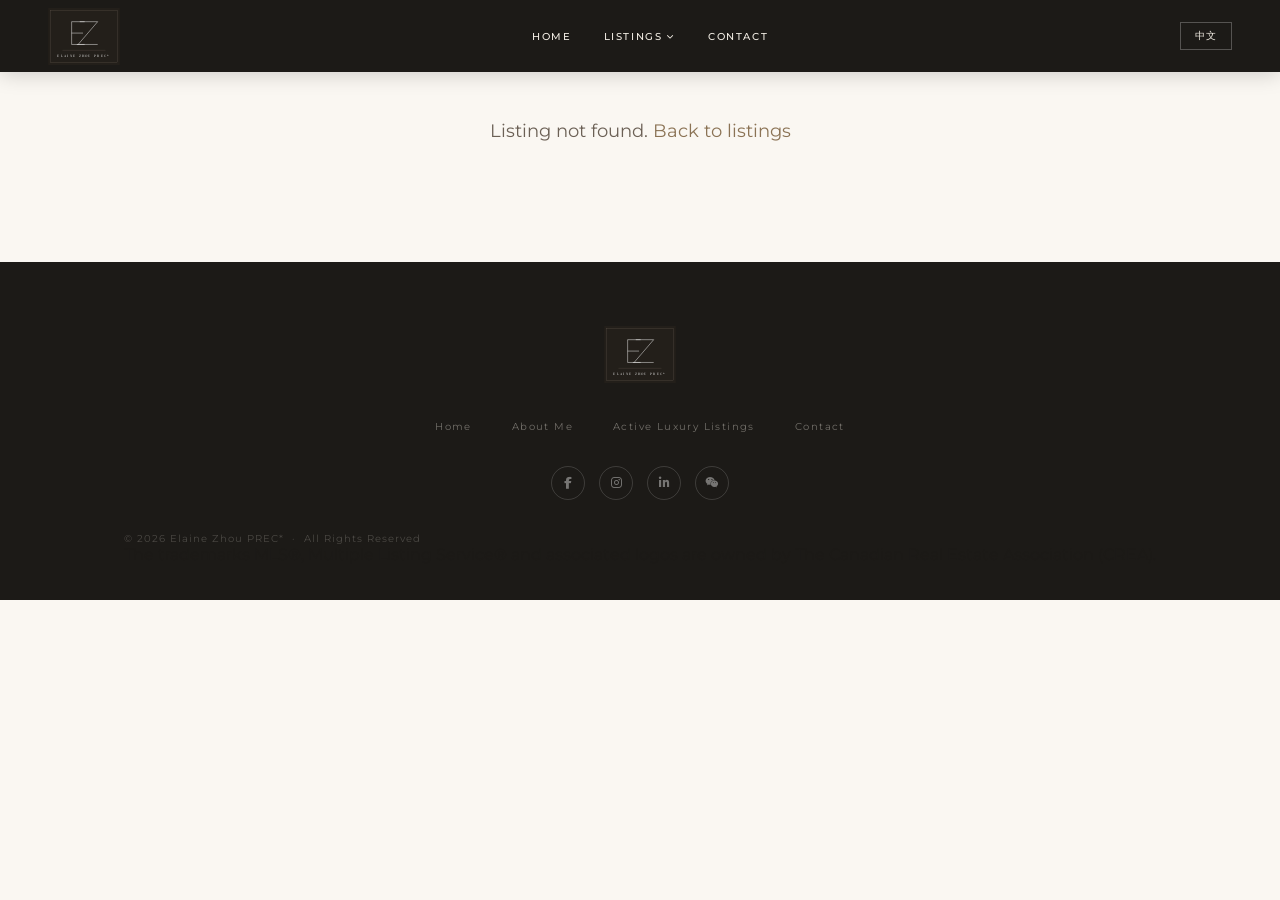
<file: listing-detail.html>
<!DOCTYPE html>
<html lang="en">
<head>
  <meta charset="UTF-8" />
  <meta name="viewport" content="width=device-width, initial-scale=1.0" />
  <title>Listing · Elaine Zhou PREC*</title>
  <link rel="stylesheet" href="style.css" />
  <link rel="stylesheet" href="listings.css" />
  <link rel="stylesheet" href="listing-detail.css" />
  <link rel="preconnect" href="https://fonts.googleapis.com" />
  <link rel="preconnect" href="https://fonts.gstatic.com" crossorigin />
  <link href="https://fonts.googleapis.com/css2?family=Montserrat:wght@300;400;500;600&family=Playfair+Display:ital,wght@0,400;0,700;1,300;1,400;1,700&display=swap" rel="stylesheet" />
  <link rel="stylesheet" href="https://cdnjs.cloudflare.com/ajax/libs/font-awesome/6.5.0/css/all.min.css" />
</head>
<body class="listings-page detail-page">

  <!-- NAVBAR -->
  <nav class="navbar solid" id="navbar">
    <div class="nav-inner">
      <a href="index.html" class="nav-logo">
        <svg class="logo-svg ez-badge" viewBox="0 0 220 175" fill="none" xmlns="http://www.w3.org/2000/svg">
          <rect width="220" height="175" fill="#231f1a"/>
          <rect x="8" y="8" width="204" height="159" stroke="#6b5f54" stroke-width="0.8" fill="none"/>
          <line x1="72" y1="42" x2="72"  y2="112" stroke="white" stroke-width="1.4"/>
          <line x1="72" y1="42" x2="112" y2="42"  stroke="white" stroke-width="1.4"/>
          <line x1="72" y1="77" x2="107" y2="77"  stroke="white" stroke-width="1.4"/>
          <line x1="72" y1="112" x2="112" y2="112" stroke="white" stroke-width="1.4"/>
          <line x1="97"  y1="42" x2="152" y2="42"  stroke="white" stroke-width="1.4"/>
          <line x1="152" y1="42" x2="92"  y2="112" stroke="white" stroke-width="1.4"/>
          <line x1="88"  y1="112" x2="152" y2="112" stroke="white" stroke-width="1.4"/>
          <line x1="44" y1="130" x2="176" y2="130" stroke="#6b5f54" stroke-width="0.8"/>
          <text x="110" y="150" text-anchor="middle" font-family="'Playfair Display', Georgia, serif" font-size="10" letter-spacing="4" fill="white">ELAINE ZHOU PREC*</text>
        </svg>
      </a>
      <ul class="nav-menu" id="navMenu">
        <li><a href="index.html">HOME</a></li>
        <li class="has-drop">
          <a href="listings.html">LISTINGS <i class="fa-solid fa-chevron-down"></i></a>
          <ul class="drop">
            <li><a href="listings.html">Active Luxury Listings</a></li>
            <li><a href="index.html#sold">Sold Luxury Listings</a></li>
          </ul>
        </li>
        <li><a href="index.html#contact">CONTACT</a></li>
      </ul>
      <div class="nav-actions">
        <button class="lang-toggle" id="langToggle">中文</button>
        <button class="burger" id="burger" aria-label="Open menu">
          <span></span><span></span><span></span>
        </button>
      </div>
    </div>
  </nav>

  <!-- CONTENT (populated by JS) -->
  <div id="detailContent"></div>

  <!-- FOOTER -->
  <footer class="footer">
    <div class="footer-inner">
      <a href="index.html" class="nav-logo footer-logo-link">
        <svg class="logo-svg ez-badge" viewBox="0 0 220 175" fill="none" xmlns="http://www.w3.org/2000/svg">
          <rect width="220" height="175" fill="#231f1a"/>
          <rect x="8" y="8" width="204" height="159" stroke="#6b5f54" stroke-width="0.8" fill="none"/>
          <line x1="72" y1="42" x2="72"  y2="112" stroke="white" stroke-width="1.4"/>
          <line x1="72" y1="42" x2="112" y2="42"  stroke="white" stroke-width="1.4"/>
          <line x1="72" y1="77" x2="107" y2="77"  stroke="white" stroke-width="1.4"/>
          <line x1="72" y1="112" x2="112" y2="112" stroke="white" stroke-width="1.4"/>
          <line x1="97"  y1="42" x2="152" y2="42"  stroke="white" stroke-width="1.4"/>
          <line x1="152" y1="42" x2="92"  y2="112" stroke="white" stroke-width="1.4"/>
          <line x1="88"  y1="112" x2="152" y2="112" stroke="white" stroke-width="1.4"/>
          <line x1="44" y1="130" x2="176" y2="130" stroke="#6b5f54" stroke-width="0.8"/>
          <text x="110" y="150" text-anchor="middle" font-family="'Playfair Display', Georgia, serif" font-size="10" letter-spacing="4" fill="white">ELAINE ZHOU PREC*</text>
        </svg>
      </a>
      <ul class="footer-nav">
        <li><a href="index.html">Home</a></li>
        <li><a href="index.html#about">About Me</a></li>
        <li><a href="listings.html">Active Luxury Listings</a></li>
        <li><a href="index.html#contact">Contact</a></li>
      </ul>
      <div class="footer-social">
        <a href="#" aria-label="Facebook"><i class="fab fa-facebook-f"></i></a>
        <a href="#" aria-label="Instagram"><i class="fab fa-instagram"></i></a>
        <a href="#" aria-label="LinkedIn"><i class="fab fa-linkedin-in"></i></a>
        <a href="#" aria-label="WeChat"><i class="fab fa-weixin"></i></a>
      </div>
      <div class="footer-bottom">
        <p class="footer-copy">&copy; 2026 Elaine Zhou PREC* &nbsp;·&nbsp; All Rights Reserved</p>
        <p class="footer-disclaimer">The trademarks MLS®, Multiple Listing Service® and associated logos are owned by The Canadian Real Estate Association (CREA).</p>
      </div>
    </div>
  </footer>

  <script src="listings-data.js"></script>
  <script src="script.js"></script>
  <script>
  const params = new URLSearchParams(window.location.search);
  const id = parseInt(params.get('id'));
  const listing = LISTINGS.find(l => l.id === id);

  if (!listing) {
    document.getElementById('detailContent').innerHTML = `
      <div style="padding:120px 80px;text-align:center;">
        <p style="font-size:18px;color:var(--mid);">Listing not found. <a href="listings.html" style="color:var(--brown);">Back to listings</a></p>
      </div>`;
  } else {
    document.title = `${listing.address} · Elaine Zhou PREC*`;

    const placeholderColors = ['#2c2825','#3a3330','#1c1a17','#2a2420','#35302b','#1e1b18','#312c28','#262220','#3d3832','#232018'];

    const heroImg = listing.img
      ? `<img src="${listing.img}" alt="${listing.address}" class="detail-hero-img" />`
      : `<div class="detail-hero-img detail-hero-placeholder" style="background:${placeholderColors[listing.id % placeholderColors.length]};"><span>${listing.address}</span></div>`;

    // Thumbnails — reuse same image for all thumbs if available, else color blocks
    const thumbs = Array.from({length: 6}, (_, i) => {
      if (listing.img) return `<div class="thumb ${i===0?'active':''}" onclick="selectThumb(this, '${listing.img}')"><img src="${listing.img}" alt="Photo ${i+1}" /></div>`;
      const col = placeholderColors[(listing.id + i) % placeholderColors.length];
      return `<div class="thumb ${i===0?'active':''}" onclick="selectThumb(this)"><div style="width:100%;height:100%;background:${col};"></div></div>`;
    }).join('');

    document.getElementById('detailContent').innerHTML = `
      <!-- Back breadcrumb -->
      <div class="detail-breadcrumb">
        <a href="listings.html"><i class="fa-solid fa-chevron-left"></i> Back to Listings</a>
      </div>

      <!-- Hero image -->
      <div class="detail-hero" id="detailHero">
        ${heroImg}
        ${listing.tags.length ? `<div class="detail-tags">${listing.tags.map(t=>`<span class="lcard-tag">${t}</span>`).join('')}</div>` : ''}
      </div>

      <!-- Thumbnail strip -->
      <div class="detail-thumbs-wrap">
        <button class="thumb-arrow left" onclick="scrollThumbs(-1)"><i class="fa-solid fa-chevron-left"></i></button>
        <div class="detail-thumbs" id="thumbStrip">${thumbs}</div>
        <button class="thumb-arrow right" onclick="scrollThumbs(1)"><i class="fa-solid fa-chevron-right"></i></button>
      </div>

      <!-- Address + Price -->
      <div class="detail-identity">
        <p class="detail-address">${listing.address}</p>
        <p class="detail-area">${listing.area}</p>
        <p class="detail-price">${listing.price}</p>
      </div>

      <!-- Quick stats bar -->
      <div class="detail-stats-bar">
        <div class="detail-stat">
          <i class="fa-solid fa-bed"></i>
          <span>Bedrooms: <strong>${listing.beds}</strong></span>
        </div>
        <div class="detail-stat">
          <i class="fa-solid fa-shower"></i>
          <span>Bathrooms: <strong>${listing.baths}</strong></span>
        </div>
        <div class="detail-stat">
          <i class="fa-solid fa-ruler-combined"></i>
          <span>Living Area: <strong>${listing.sqft.toLocaleString()} sqft</strong></span>
        </div>
        <div class="detail-stat">
          <i class="fa-solid fa-dollar-sign"></i>
          <span>Price Per Sqft: <strong>${listing.pricePerSqft}</strong></span>
        </div>
      </div>

      <!-- Description + Specs -->
      <div class="detail-body">
        <div class="detail-description">
          <h2 class="detail-section-title">${listing.tags[0] || 'Property'} Overview</h2>
          <p>${listing.description}</p>
          <div class="detail-contact-cta">
            <p>Interested in this property?</p>
            <a href="index.html#contact" class="detail-cta-btn">CONTACT ELAINE</a>
            <a href="tel:7788343331" class="detail-cta-phone">778.834.3331</a>
          </div>
        </div>

        <div class="detail-specs">
          <h2 class="detail-section-title">Property Details</h2>
          <table class="specs-table">
            <tr><td class="spec-label">MLS®</td><td>${listing.mls}</td></tr>
            <tr><td class="spec-label">Type</td><td>${listing.type}</td></tr>
            <tr><td class="spec-label">Bedrooms</td><td>${listing.beds}</td></tr>
            <tr><td class="spec-label">Bathrooms</td><td>${listing.baths}</td></tr>
            <tr><td class="spec-label">Square Feet</td><td>${listing.sqft.toLocaleString()} sqft</td></tr>
            <tr><td class="spec-label">Lot Size</td><td>${listing.lotSize}</td></tr>
            <tr><td class="spec-label">Frontage</td><td>${listing.frontage}</td></tr>
            <tr><td class="spec-label">Full Baths</td><td>${listing.fullBaths}</td></tr>
            <tr><td class="spec-label">Half Baths</td><td>${listing.halfBaths}</td></tr>
            <tr><td class="spec-label">Taxes</td><td>${listing.taxes}</td></tr>
            <tr><td class="spec-label">Parking</td><td>${listing.parking}</td></tr>
            <tr><td class="spec-label">View</td><td>${listing.view}</td></tr>
            <tr><td class="spec-label">Basement</td><td>${listing.basement}</td></tr>
            <tr><td class="spec-label">Storeys</td><td>${listing.storeys}</td></tr>
            <tr><td class="spec-label">Year Built</td><td>${listing.yearBuilt}</td></tr>
            <tr><td class="spec-label">Style</td><td>${listing.style}</td></tr>
          </table>
        </div>
      </div>
    `;
  }

  function selectThumb(el, src) {
    document.querySelectorAll('.thumb').forEach(t => t.classList.remove('active'));
    el.classList.add('active');
    if (src) {
      const hero = document.getElementById('detailHero');
      const img = hero.querySelector('img');
      if (img) img.src = src;
    }
  }

  function scrollThumbs(dir) {
    const strip = document.getElementById('thumbStrip');
    if (strip) strip.scrollBy({ left: dir * 200, behavior: 'smooth' });
  }
  </script>
</body>
</html>
</file>
<file: style.css>
/* ── RESET ── */
*, *::before, *::after { box-sizing: border-box; margin: 0; padding: 0; }
html { scroll-behavior: smooth; }

/* ════════════════════════════════════
   ANIMATIONS
════════════════════════════════════ */

/* On-load: hero content fades up */
@keyframes fadeUp {
  from { opacity: 0; transform: translateY(28px); }
  to   { opacity: 1; transform: translateY(0); }
}
@keyframes fadeIn {
  from { opacity: 0; }
  to   { opacity: 1; }
}

.hero-medallion {
  animation: fadeUp .9s ease forwards;
  animation-delay: .4s;
  opacity: 0;
}

/* On-scroll: all other sections */
.fade-in {
  opacity: 0;
  transform: translateY(30px);
  transition: opacity .8s ease, transform .8s ease;
}
.fade-in.visible {
  opacity: 1;
  transform: translateY(0);
}
/* Staggered children inside a fade-in parent */
.fade-in-children > * {
  opacity: 0;
  transform: translateY(24px);
  transition: opacity .7s ease, transform .7s ease;
}
.fade-in-children.visible > *:nth-child(1) { opacity:1; transform:none; transition-delay: .05s; }
.fade-in-children.visible > *:nth-child(2) { opacity:1; transform:none; transition-delay: .15s; }
.fade-in-children.visible > *:nth-child(3) { opacity:1; transform:none; transition-delay: .25s; }
.fade-in-children.visible > *:nth-child(4) { opacity:1; transform:none; transition-delay: .35s; }
.fade-in-children.visible > *:nth-child(5) { opacity:1; transform:none; transition-delay: .45s; }
.fade-in-children.visible > *:nth-child(6) { opacity:1; transform:none; transition-delay: .55s; }
.fade-in-children.visible > *:nth-child(7) { opacity:1; transform:none; transition-delay: .65s; }
.fade-in-children.visible > *:nth-child(8) { opacity:1; transform:none; transition-delay: .75s; }
body { font-family: 'Montserrat', Arial, sans-serif; color: var(--dark); background: var(--cream); overflow-x: hidden; }
img  { display: block; width: 100%; height: 100%; object-fit: cover; }
a    { text-decoration: none; color: inherit; }
ul   { list-style: none; }

/* ── VARIABLES ── */
:root {
  --cream:      #f2ede4;
  --warm-white: #faf7f2;
  --sand:       #e4ddd2;
  --taupe:      #c4b5a0;
  --brown:      #8b7355;
  --brown2:     #a08b6a;
  --dark:       #1c1a17;
  --charcoal:   #2c2825;
  --mid:        #6b6055;
  --light-text: #9a9088;
  --serif:      'Playfair Display', Georgia, serif;
  --sans:       'Montserrat', Arial, sans-serif;
}

/* ════════════════════════════════════
   NAVBAR
════════════════════════════════════ */
.navbar {
  position: fixed;
  inset: 0 0 auto 0;
  z-index: 9000;
  background: transparent;
  transition: background .5s, box-shadow .5s;
}
.navbar.solid {
  background: rgba(242,237,228,.97);
  box-shadow: 0 1px 0 var(--sand);
}

.nav-inner {
  display: flex;
  align-items: center;
  max-width: 1440px;
  margin: 0 auto;
  padding: 0 48px;
  height: 72px;
  gap: 24px;
}

/* Logo */
.nav-logo {
  display: flex;
  align-items: center;
  gap: 12px;
  flex-shrink: 0;
}
.logo-svg { width: 42px; height: 42px; }
.ez-badge { width: 72px; height: 57px; flex-shrink: 0; }

/* Nav links */
.nav-menu {
  display: flex;
  align-items: center;
  flex: 1;
  justify-content: center;
}
.nav-menu > li { position: relative; }
.nav-menu > li > a {
  display: flex;
  align-items: center;
  gap: 5px;
  padding: 0 16px;
  height: 72px;
  font-size: 10px;
  font-weight: 500;
  letter-spacing: .16em;
  color: rgba(255,255,255,.9);
  white-space: nowrap;
  transition: color .3s;
}
.navbar.solid .nav-menu > li > a { color: var(--charcoal); }
.nav-menu > li > a .fa-chevron-down { font-size: 7px; }
.nav-menu > li > a:hover { color: var(--brown2) !important; }

/* Dropdown */
.drop {
  display: none;
  position: absolute;
  top: 100%; left: 50%;
  transform: translateX(-50%);
  min-width: 180px;
  background: var(--warm-white);
  border-top: 1px solid var(--taupe);
  box-shadow: 0 12px 36px rgba(28,26,23,.1);
}
.has-drop:hover .drop { display: block; }
.drop li a {
  display: block;
  padding: 11px 20px;
  font-size: 10px;
  letter-spacing: .1em;
  color: var(--mid);
  transition: background .2s, color .2s;
}
.drop li a:hover { background: var(--sand); color: var(--dark); }

/* Right */
.nav-actions { display: flex; align-items: center; gap: 12px; flex-shrink: 0; }
.lang-toggle {
  background: transparent;
  border: 1px solid rgba(255,255,255,.5);
  color: rgba(255,255,255,.9);
  font-family: var(--sans);
  font-size: 10px;
  letter-spacing: .08em;
  padding: 6px 14px;
  cursor: pointer;
  transition: all .3s;
}
.navbar.solid .lang-toggle { border-color: var(--taupe); color: var(--charcoal); }
.lang-toggle:hover { border-color: var(--brown); color: var(--brown2); }

.burger {
  display: none;
  flex-direction: column;
  gap: 5px;
  background: none;
  border: none;
  cursor: pointer;
  padding: 4px;
}
.burger span { display: block; width: 22px; height: 1.5px; background: #fff; transition: background .3s; }
.navbar.solid .burger span { background: var(--dark); }

/* ════════════════════════════════════
   HERO
════════════════════════════════════ */
.hero {
  position: relative;
  height: 100vh;
  min-height: 640px;
  overflow: visible; /* allow CTA to overlap */
}
.hero-bg {
  position: absolute;
  inset: 0;
  background: url('brown.jpg') center center / cover no-repeat;
  overflow: hidden;
}
.hero-video {
  position: absolute;
  inset: 0;
  width: 100%; height: 100%;
  object-fit: cover;
}


/* Dark gradient overlay on video */
.hero-overlay {
  position: absolute;
  inset: 0;
  background: linear-gradient(
    to bottom,
    rgba(20,18,15,.55) 0%,
    rgba(20,18,15,.3) 50%,
    rgba(20,18,15,.6) 100%
  );
  z-index: 1;
}

/* Hero content centering */
.hero-content {
  position: absolute;
  inset: 0;
  z-index: 2;
  display: flex;
  align-items: center;
  justify-content: center;
}

/* Medallion wrapper */
.hero-medallion {
  position: relative;
  width: 300px;
  height: 300px;
  display: flex;
  align-items: center;
  justify-content: center;
}
.medallion-ring {
  position: absolute;
  inset: 0;
  width: 100%;
  height: 100%;
}
.medallion-center {
  position: relative;
  z-index: 2;
  display: flex;
  flex-direction: column;
  align-items: center;
  text-align: center;
  gap: 4px;
  margin-top: 8px;
}
.med-over {
  font-family: var(--sans);
  font-size: 10px;
  font-weight: 400;
  letter-spacing: .28em;
  color: rgba(255,255,255,.7);
}
.med-num {
  font-family: var(--serif);
  font-size: 72px;
  font-weight: 400;
  font-style: italic;
  color: rgba(255,255,255,.9);
  line-height: 1;
}
.med-b { font-size: 56px; }
.med-rule {
  width: 36px;
  height: 1px;
  background: rgba(255,255,255,.45);
  margin: 6px auto;
}
.med-label {
  font-family: var(--sans);
  font-size: 9px;
  font-weight: 600;
  letter-spacing: .24em;
  color: rgba(255,255,255,.75);
}

/* Medallion wrapper */
.hero-medallion {
  position: relative;
  width: 300px;
  height: 300px;
  display: flex;
  align-items: center;
  justify-content: center;
}

.medallion-ring {
  position: absolute;
  inset: 0;
  width: 100%;
  height: 100%;
}

/* Centre text stack */
.medallion-center {
  position: relative;
  z-index: 2;
  display: flex;
  flex-direction: column;
  align-items: center;
  text-align: center;
  gap: 4px;
  margin-top: 8px;
}
.med-over {
  font-family: var(--sans);
  font-size: 10px;
  font-weight: 400;
  letter-spacing: .28em;
  color: rgba(255,255,255,.7);
  text-transform: uppercase;
}
.med-num {
  font-family: var(--serif);
  font-size: 72px;
  font-weight: 400;
  font-style: italic;
  color: rgba(255,255,255,0.9);
  line-height: 1;
}
.med-b {
  font-size: 56px;
}
.med-rule {
  width: 36px;
  height: 1px;
  background: rgba(255,255,255,.45);
  margin: 6px auto;
}
.med-label {
  font-family: var(--sans);
  font-size: 9px;
  font-weight: 600;
  letter-spacing: .24em;
  color: rgba(255,255,255,.75);
  text-transform: uppercase;
}

/* ════════════════════════════════════
   CTA PANEL — split glass layout
════════════════════════════════════ */
.cta-panel {
  display: flex;
  height: 90vh;
  min-height: 600px;
  margin-top: 0;
  position: relative;
  z-index: 3;
}

/* Left: sharp crisp photo */
.cta-left {
  flex: 0 0 50%;
  position: relative;
  overflow: hidden;
}
.cta-left-img {
  position: absolute;
  inset: 0;
  background: url('brown.jpg') center center / cover no-repeat;
}

/* Right: blurred + frosted glass */
.cta-right {
  flex: 0 0 50%;
  position: relative;
  overflow: hidden;
  display: flex;
  align-items: center;
  justify-content: center;
}
/* Same image blurred behind the glass */
.cta-right-bg {
  position: absolute;
  inset: -30px;
  background: url('brown.jpg') center center / cover no-repeat;
  filter: blur(28px) brightness(.85) saturate(.7);
  transform: scale(1.08);
}
/* Warm translucent overlay */
.cta-right-overlay {
  position: absolute;
  inset: 0;
  background: rgba(195,175,148,.38);
}

/* Content on top of glass */
.cta-right-content {
  position: relative;
  z-index: 2;
  display: flex;
  flex-direction: column;
  align-items: center;
  text-align: center;
  padding: 48px 52px;
  width: 100%;
}

/* Brand */
.cta-brand {
  display: flex;
  flex-direction: column;
  align-items: center;
  margin-bottom: 28px;
}
.cta-brand-name {
  font-family: var(--sans);
  font-size: 11px;
  font-weight: 700;
  letter-spacing: .3em;
  color: #fff;
}
.cta-brand-sub {
  font-size: 9px;
  font-weight: 300;
  letter-spacing: .3em;
  color: rgba(255,255,255,.7);
  margin-top: 3px;
}

/* Tagline */
.cta-tagline {
  font-family: var(--serif);
  font-size: clamp(20px, 2.5vw, 30px);
  font-weight: 400;
  font-style: italic;
  color: #fff;
  line-height: 1.35;
  margin-bottom: 28px;
}
.cta-tagline strong {
  font-style: normal;
  font-weight: 700;
  display: block;
}

/* Divider */
.cta-divider {
  width: 48px;
  height: 1px;
  background: rgba(255,255,255,.45);
  margin: 20px auto;
}

/* Link list */
.cta-links {
  display: flex;
  flex-direction: column;
  align-items: center;
  gap: 4px;
  width: 100%;
}
.cta-link {
  font-family: var(--sans);
  font-size: 10px;
  font-weight: 500;
  letter-spacing: .18em;
  color: rgba(255,255,255,.75);
  padding: 9px 24px;
  transition: color .2s, background .2s;
  border-radius: 40px;
  width: 100%;
  max-width: 280px;
}
.cta-link:hover { color: #fff; background: rgba(255,255,255,.1); }
.cta-link-active {
  background: rgba(255,255,255,.18);
  color: #fff;
  border: 1px solid rgba(255,255,255,.4);
}
.cta-link-active:hover { background: rgba(255,255,255,.28); }

/* Get Started button */
.cta-start-btn {
  display: inline-block;
  border: 1px solid rgba(255,255,255,.55);
  color: #fff;
  font-family: var(--sans);
  font-size: 10px;
  font-weight: 500;
  letter-spacing: .18em;
  padding: 12px 36px;
  border-radius: 40px;
  margin-top: 8px;
  transition: background .25s, border-color .25s;
}
.cta-start-btn:hover { background: rgba(255,255,255,.15); border-color: #fff; }

/* Hide old panel-btn if it lingers */
.cta-panel-bg, .cta-panel-buttons, .panel-btn { display: none; }

@media (max-width: 768px) {
  .cta-panel { flex-direction: column; height: auto; }
  .cta-left  { flex: 0 0 40vh; }
  .cta-right { flex: 0 0 auto; min-height: 480px; }
}

/* ════════════════════════════════════
   ABOUT ME  (section 01)
════════════════════════════════════ */
.about {
  position: relative;
  padding: 100px 80px 100px;
  background: var(--dark);
  overflow: hidden;
}

/* Background video */
.about-bg-video {
  position: absolute;
  inset: 0;
  width: 100%;
  height: 100%;
  object-fit: cover;
  object-position: center;
  z-index: 0;
}

/* Dim overlay */
.about-bg-overlay {
  position: absolute;
  inset: 0;
  background: rgba(20, 17, 14, 0.68);
  z-index: 1;
}

/* Top-right section marker */
.sec-label-right {
  position: absolute;
  top: 60px; right: 80px;
  display: flex;
  flex-direction: column;
  align-items: flex-end;
  z-index: 2;
}
.sec-line-h {
  width: 100px; height: 1px;
  background: var(--taupe);
}
.sec-num {
  font-size: 10px;
  font-weight: 400;
  letter-spacing: .14em;
  color: var(--taupe);
  margin-top: 5px;
}
.sec-line-v {
  width: 1px; height: 80px;
  background: var(--taupe);
  margin-top: 5px;
}

/* Top-left section marker */
.sec-label-left {
  display: flex;
  align-items: center;
  gap: 14px;
  margin-bottom: 12px;
}
.sec-label-left .sec-num { margin: 0; }
.sec-label-left .sec-line-h { width: 160px; }

/* Ghost / decorative shape */
.ghost-shape {
  position: absolute;
  top: 40px; right: 140px;
  width: 180px; height: 180px;
  background: var(--sand);
  clip-path: polygon(30% 0%, 100% 0%, 100% 100%, 0% 100%);
  opacity: .5;
  z-index: 0;
}

/* About heading */
.about-heading-wrap {
  position: relative;
  z-index: 2;
  margin-bottom: 56px;
}
.about-heading {
  font-family: var(--serif);
  font-size: clamp(36px, 5vw, 64px);
  font-weight: 400;
  letter-spacing: .04em;
  color: var(--cream);
  line-height: 1.05;
  font-style: italic;
}

/* Two-column grid */
.about-grid {
  display: grid;
  grid-template-columns: 260px 1fr;
  gap: 64px;
  align-items: start;
  position: relative;
  z-index: 2;
}

.about-photo-col { position: relative; }
.about-photo {
  width: 100%;
  aspect-ratio: 2/3;
  object-fit: cover;
  object-position: top;
  display: block;
}

.about-team-name {
  font-family: var(--sans);
  font-size: 11px;
  font-weight: 600;
  letter-spacing: .22em;
  color: var(--cream);
  margin-bottom: 24px;
  text-transform: uppercase;
}

.about-banner {
  background: var(--dark);
  color: var(--cream);
  font-family: var(--sans);
  font-size: clamp(11px, 1.3vw, 14px);
  font-weight: 600;
  letter-spacing: .1em;
  padding: 18px 40px 18px 24px;
  margin-bottom: 32px;
  clip-path: polygon(0 0, calc(100% - 36px) 0, 100% 100%, 0 100%);
}

.about-para {
  font-size: 13.5px;
  line-height: 1.9;
  color: rgba(242, 237, 228, 0.75);
  margin-bottom: 18px;
  font-weight: 300;
}

/* ════════════════════════════════════
   FEATURED LISTINGS  (section 02)
════════════════════════════════════ */
.listings {
  padding: 100px 80px;
  background: var(--cream);
}

.listings-heading {
  font-family: var(--serif);
  font-size: clamp(32px, 4vw, 54px);
  font-weight: 400;
  font-style: italic;
  letter-spacing: .03em;
  color: var(--dark);
  line-height: 1.05;
  text-align: center;
  margin-bottom: 52px;
}

.cards-grid {
  display: grid;
  grid-template-columns: repeat(4, 1fr);
  gap: 20px;
}

/* Card */
.card {
  display: block;
  background: var(--warm-white);
  overflow: hidden;
  transition: transform .4s, box-shadow .4s;
}

.card-img-wrap {
  position: relative;
  aspect-ratio: 4/3;
  overflow: hidden;
}
.card-img-wrap img { transition: none; }

/* Badge */
.card-badge {
  position: absolute;
  top: 12px; left: 0;
  background: rgba(28,26,23,.72);
  color: rgba(255,255,255,.92);
  font-size: 9px;
  font-weight: 600;
  letter-spacing: .14em;
  padding: 5px 14px;
  z-index: 2;
  backdrop-filter: blur(4px);
}
.badge-open {
  background: rgba(139,115,85,.88);
  color: #fff;
}
.badge-ocean { background: rgba(28,26,23,.72); }

/* SOLD ribbon */
.sold-ribbon {
  position: absolute;
  top: 20px; left: -34px;
  width: 120px;
  padding: 5px 0;
  background: var(--brown);
  color: #fff;
  font-size: 10px;
  font-weight: 700;
  letter-spacing: .14em;
  text-align: center;
  transform: rotate(-45deg);
  transform-origin: center;
  z-index: 3;
}

.card-hover { display: none; }
.card-hover span {
  color: #fff;
  font-size: 10px;
  font-weight: 500;
  letter-spacing: .2em;
  border: 1px solid rgba(255,255,255,.6);
  padding: 10px 26px;
}

/* Price bar */
.card-price {
  background: var(--brown);
  color: #fff;
  font-family: var(--sans);
  font-size: 15px;
  font-weight: 600;
  letter-spacing: .04em;
  padding: 9px 14px;
}

/* Address */
.card-info { padding: 12px 14px 16px; background: var(--dark); }
.card-address {
  font-size: 11px;
  font-weight: 600;
  letter-spacing: .08em;
  color: rgba(255,255,255,.9);
  margin-bottom: 3px;
}
.card-area  { font-size: 10.5px; color: rgba(255,255,255,.5); margin-bottom: 3px; }
.card-sqft  { font-size: 10.5px; color: rgba(255,255,255,.4); font-style: italic; }

/* ════════════════════════════════════
   REAL ESTATE INSIGHTS
════════════════════════════════════ */
/* ── Insights / Market Data ── */
.insights {
  background: var(--charcoal);
  padding: 90px 80px 80px;
}
.insights-header { text-align: center; margin-bottom: 52px; }
.insights-heading {
  font-family: var(--serif);
  font-size: clamp(26px, 3.5vw, 48px);
  font-weight: 400;
  font-style: italic;
  letter-spacing: .06em;
  color: var(--cream);
  margin-bottom: 10px;
}
.insights-sub {
  font-size: 11px;
  letter-spacing: .16em;
  color: var(--taupe);
  font-weight: 400;
}

.insights-source {
  text-align: center;
  font-size: 10px;
  letter-spacing: .10em;
  color: var(--mid);
  opacity: 0.6;
  margin-top: 36px;
  font-style: italic;
}

/* Stat pills */
.stat-pills {
  display: flex;
  gap: 20px;
  justify-content: center;
  flex-wrap: wrap;
  margin-bottom: 56px;
}
.stat-pill {
  display: flex;
  flex-direction: column;
  align-items: center;
  background: rgba(255,255,255,.04);
  border: 1px solid rgba(196,181,160,.18);
  padding: 24px 36px;
  min-width: 160px;
  gap: 6px;
}
.stat-num {
  font-family: var(--serif);
  font-size: clamp(28px, 3vw, 40px);
  font-weight: 400;
  font-style: italic;
  color: var(--cream);
}
.stat-label {
  font-size: 10px;
  letter-spacing: .14em;
  color: var(--taupe);
  text-align: center;
  text-transform: uppercase;
}

/* Charts grid */
.charts-grid {
  display: grid;
  grid-template-columns: 1fr 1fr;
  gap: 32px;
}
.chart-card {
  background: rgba(255,255,255,.03);
  border: 1px solid rgba(196,181,160,.14);
  padding: 32px;
}
.chart-title {
  font-family: var(--serif);
  font-size: 17px;
  font-weight: 400;
  font-style: italic;
  color: var(--cream);
  margin-bottom: 4px;
}
.chart-sub {
  font-size: 10px;
  letter-spacing: .12em;
  color: var(--taupe);
  margin-bottom: 24px;
  text-transform: uppercase;
}

/* ════════════════════════════════════
   MARKETING
════════════════════════════════════ */
.marketing {
  position: relative;
  height: 100vh;
  min-height: 580px;
  overflow: hidden;
  display: flex;
  align-items: center;
}
.marketing-bg {
  position: absolute;
  inset: 0;
  background: url('https://images.unsplash.com/photo-1600566753376-12c8ab7fb75b?w=1920&q=85')
    center center / cover no-repeat;
}
.marketing-overlay {
  position: absolute;
  inset: 0;
  background: rgba(28,26,23,.42);
}
.marketing-content {
  position: relative;
  z-index: 2;
  max-width: 600px;
  padding: 0 0 0 100px;
}
.marketing-quote {
  font-family: var(--serif);
  font-size: clamp(22px, 3vw, 40px);
  font-weight: 400;
  font-style: italic;
  line-height: 1.5;
  color: #fff;
  margin-bottom: 40px;
}
.mkt-btn {
  display: inline-block;
  border: 1px solid rgba(255,255,255,.55);
  color: rgba(255,255,255,.9);
  font-family: var(--sans);
  font-size: 10px;
  font-weight: 500;
  letter-spacing: .2em;
  padding: 13px 38px;
  transition: background .25s, border-color .25s, color .25s;
}
.mkt-btn:hover { background: rgba(255,255,255,.12); border-color: #fff; color: #fff; }

/* ════════════════════════════════════
   CONTACT
════════════════════════════════════ */
.contact {
  position: relative;
  overflow: hidden;
  padding: 110px 0;
}
.contact-bg {
  position: absolute;
  inset: 0;
  background: url('beach.avif') center center / cover no-repeat;
}
.contact-overlay {
  position: absolute;
  inset: 0;
  background: rgba(28,26,23,.45);
}
.contact-inner {
  position: relative;
  z-index: 2;
  display: grid;
  grid-template-columns: 1fr 1.3fr;
  gap: 72px;
  max-width: 1100px;
  margin: 0 auto;
  padding: 0 80px;
  align-items: center;
}
.contact-title {
  font-family: var(--serif);
  font-size: clamp(24px, 3vw, 38px);
  font-weight: 400;
  font-style: italic;
  color: var(--cream);
  line-height: 1.3;
  margin-bottom: 20px;
}
.contact-body {
  font-size: 13px;
  line-height: 1.8;
  color: rgba(242,237,228,.7);
  margin-bottom: 16px;
  font-weight: 300;
}
.contact-phone {
  display: block;
  font-family: var(--serif);
  font-size: clamp(22px, 2.5vw, 30px);
  font-weight: 400;
  font-style: italic;
  color: var(--cream);
  letter-spacing: .03em;
}
.contact-address {
  display: block;
  font-family: var(--sans);
  font-size: 12px;
  color: rgba(242,237,228,0.55);
  letter-spacing: .08em;
  margin-top: 10px;
}

/* Form */
.contact-form { display: flex; flex-direction: column; gap: 10px; }
.contact-form input,
.contact-form textarea {
  width: 100%;
  background: rgba(242,237,228,.92);
  border: none;
  border-bottom: 1px solid var(--taupe);
  font-family: var(--sans);
  font-size: 12px;
  font-weight: 300;
  padding: 13px 16px;
  outline: none;
  color: var(--dark);
  transition: border-color .2s, background .2s;
  border-radius: 0;
  -webkit-appearance: none;
}
.contact-form input:focus,
.contact-form textarea:focus {
  border-bottom-color: var(--brown);
  background: rgba(255,255,255,.96);
}
.contact-form textarea { resize: vertical; }

.captcha-row {
  display: flex;
  align-items: center;
  justify-content: space-between;
  background: rgba(242,237,228,.92);
  border-bottom: 1px solid var(--taupe);
  padding: 12px 16px;
}
.captcha-label { display: flex; align-items: center; gap: 10px; font-size: 12px; color: var(--mid); cursor: pointer; font-weight: 300; }
.captcha-label input[type="checkbox"] { width: 16px; height: 16px; cursor: pointer; }
.captcha-badge { display: flex; align-items: center; gap: 8px; font-size: 9px; color: var(--light-text); line-height: 1.3; }
.captcha-badge .fa-shield-halved { font-size: 24px; color: #4285f4; }

.form-footer { display: flex; align-items: center; justify-content: flex-end; gap: 20px; margin-top: 6px; }
.form-success { display: none; font-size: 12px; color: var(--cream); background: rgba(139,115,85,.8); padding: 10px 16px; }
.send-btn {
  background: transparent;
  border: 1px solid rgba(255,255,255,.55);
  color: rgba(255,255,255,.9);
  font-family: var(--sans);
  font-size: 10px;
  font-weight: 500;
  letter-spacing: .18em;
  padding: 13px 30px;
  cursor: pointer;
  transition: all .25s;
}
.send-btn:hover { background: rgba(255,255,255,.12); border-color: #fff; color: #fff; }

/* ════════════════════════════════════
   FOOTER
════════════════════════════════════ */
.footer {
  background: var(--dark);
  padding: 64px 80px 36px;
}
.footer-inner {
  max-width: 1200px;
  margin: 0 auto;
  display: flex;
  flex-direction: column;
  align-items: center;
  gap: 32px;
}
.footer-logo-link { display: flex; align-items: center; gap: 12px; }
.footer-logos { display: flex; align-items: center; justify-content: center; gap: 12px; }
.footer-macdonald { height: 60px; width: auto; opacity: 0.85; }
.footer-realtor { height: 60px; width: auto; opacity: 0.85; }

.footer-nav {
  display: flex;
  flex-wrap: wrap;
  justify-content: center;
  gap: 8px 40px;
}
.footer-nav a {
  font-size: 10px;
  letter-spacing: .14em;
  color: rgba(242,237,228,.4);
  transition: color .2s;
}
.footer-nav a:hover { color: var(--taupe); }

.footer-social { display: flex; gap: 14px; }
.footer-social a {
  width: 34px; height: 34px;
  border-radius: 50%;
  border: 1px solid rgba(255,255,255,.15);
  display: flex; align-items: center; justify-content: center;
  font-size: 12px;
  color: rgba(255,255,255,.4);
  transition: border-color .2s, color .2s;
}
.footer-social a:hover { border-color: var(--brown); color: var(--taupe); }

.footer-copy {
  font-size: 10px;
  color: rgba(242,237,228,.22);
  letter-spacing: .1em;
}
.footer-legal {
  font-size: 9px;
  color: rgba(242,237,228,.15);
  letter-spacing: .04em;
  line-height: 1.7;
  max-width: 760px;
  margin: 10px auto 0;
  text-align: center;
}

/* ── Scroll reveal ── */
.reveal { opacity: 0; transform: translateY(20px); transition: opacity .7s ease, transform .7s ease; }
.reveal.revealed { opacity: 1; transform: translateY(0); }

/* ════════════════════════════════════
   RESPONSIVE
════════════════════════════════════ */
@media (max-width: 960px) {
  .nav-menu { display: none; flex-direction: column; position: fixed; top: 72px; left: 0; right: 0; background: var(--warm-white); padding: 0 0 20px; z-index: 8999; box-shadow: 0 12px 32px rgba(0,0,0,.1); }
  .nav-menu.open { display: flex; }
  .nav-menu > li > a { height: auto; padding: 14px 32px; border-bottom: 1px solid var(--sand); color: var(--charcoal) !important; }
  .drop { display: none !important; }
  .burger { display: flex; }
  .cards-grid { grid-template-columns: repeat(2, 1fr); }
  .about-grid { grid-template-columns: 1fr; }
  .contact-inner { grid-template-columns: 1fr; }
  .ghost-shape { display: none; }
  .about, .listings, .insights { padding-left: 32px; padding-right: 32px; }
  .marketing-content { padding-left: 48px; }
  .contact-inner { padding: 0 32px; }
  .footer { padding-left: 32px; padding-right: 32px; }
  .sec-label-right { right: 32px; }
}
@media (max-width: 640px) {
  .cards-grid { grid-template-columns: 1fr; }
  .cta-panel-buttons { flex-direction: column; align-items: center; gap: 12px; }
  .panel-btn { min-width: 240px; }
  .marketing-content { padding-left: 28px; }
}
</file>
<file: listings.css>
/* ══════════════════════════════════════
   LISTINGS PAGE — listings.css
   Warm earth tone scheme
══════════════════════════════════════ */

body.listings-page {
  background: var(--warm-white);
  padding-top: 0;
}

/* Navbar always solid on this page */
body.listings-page .navbar.solid {
  background: var(--dark);
  box-shadow: 0 2px 20px rgba(0,0,0,.18);
}
body.listings-page .navbar.solid .nav-menu a { color: var(--cream); }
body.listings-page .navbar.solid .nav-menu a:hover { color: var(--taupe); }
body.listings-page .navbar.solid .lang-toggle { color: var(--cream); border-color: rgba(255,255,255,.25); }
body.listings-page .navbar.solid .burger span { background: var(--cream); }

/* ── Page Hero ── */
.listings-hero {
  background: var(--dark);
  padding: 120px 80px 64px;
  position: relative;
  overflow: hidden;
}
.listings-hero::after {
  content: '';
  position: absolute;
  bottom: 0; left: 0; right: 0;
  height: 1px;
  background: linear-gradient(90deg, transparent, var(--taupe), transparent);
}
.listings-hero-title {
  font-family: var(--serif);
  font-size: clamp(36px, 5vw, 68px);
  font-weight: 400;
  color: var(--cream);
  line-height: 1.1;
  margin-bottom: 14px;
}
.listings-hero-title em { font-style: italic; color: var(--taupe); }
.listings-hero-sub {
  font-family: var(--sans);
  font-size: 11px;
  letter-spacing: .22em;
  color: var(--taupe);
  text-transform: uppercase;
}

/* ── Toolbar ── */
.listings-toolbar {
  display: flex;
  align-items: center;
  justify-content: space-between;
  padding: 22px 80px;
  background: var(--sand);
  border-bottom: 1px solid var(--taupe);
  flex-wrap: wrap;
  gap: 12px;
}
.listings-count {
  font-size: 12px;
  letter-spacing: .1em;
  color: var(--mid);
}
.listings-count strong { color: var(--dark); }
.listings-sort {
  display: flex;
  align-items: center;
  gap: 8px;
  flex-wrap: wrap;
}
.sort-label {
  font-size: 11px;
  letter-spacing: .12em;
  color: var(--mid);
  margin-right: 4px;
}
.sort-btn {
  background: transparent;
  border: 1px solid var(--taupe);
  color: var(--mid);
  font-family: var(--sans);
  font-size: 10px;
  font-weight: 600;
  letter-spacing: .12em;
  padding: 8px 18px;
  cursor: pointer;
  transition: all .25s;
  text-transform: uppercase;
}
.sort-btn:hover,
.sort-btn.active {
  background: var(--dark);
  border-color: var(--dark);
  color: var(--cream);
}

/* ── Grid ── */
.listings-grid-wrap {
  padding: 56px 80px 80px;
  max-width: 1400px;
  margin: 0 auto;
}
.listings-grid {
  display: grid;
  grid-template-columns: repeat(3, 1fr);
  gap: 36px 28px;
  margin-bottom: 60px;
}

/* ── Card ── */
.lcard {
  display: block;
  text-decoration: none;
  color: inherit;
  background: #fff;
  transition: transform .3s ease, box-shadow .3s ease;
}

.lcard-img-wrap {
  position: relative;
  overflow: hidden;
  aspect-ratio: 4/3;
}
.lcard-img {
  width: 100%;
  height: 100%;
  object-fit: cover;
  display: block;
  transition: transform .5s ease;
}
.lcard:hover .lcard-img { transform: scale(1.04); }

.lcard-overlay { display: none; }

.lcard-tags {
  position: absolute;
  top: 14px;
  left: 14px;
  display: flex;
  gap: 6px;
  flex-wrap: wrap;
}
.lcard-tag {
  background: var(--dark);
  color: var(--cream);
  font-family: var(--sans);
  font-size: 9px;
  font-weight: 600;
  letter-spacing: .14em;
  padding: 5px 10px;
  text-transform: uppercase;
}

.lcard-info {
  padding: 20px 20px 22px;
  border: 1px solid var(--sand);
  border-top: none;
}
.lcard-price {
  font-family: var(--serif);
  font-size: 22px;
  font-weight: 400;
  font-style: italic;
  color: var(--dark);
  margin-bottom: 8px;
}
.lcard-address {
  font-family: var(--sans);
  font-size: 11px;
  font-weight: 600;
  letter-spacing: .14em;
  color: var(--dark);
  text-transform: uppercase;
  margin-bottom: 3px;
}
.lcard-area {
  font-size: 11px;
  color: var(--mid);
  margin-bottom: 12px;
}
.lcard-details {
  display: flex;
  gap: 16px;
  font-size: 11px;
  color: var(--mid);
}
.lcard-details i {
  color: var(--brown);
  margin-right: 4px;
}

/* ── Pagination ── */
.listings-pagination {
  display: flex;
  justify-content: center;
  gap: 8px;
}
.page-btn {
  width: 40px;
  height: 40px;
  background: transparent;
  border: 1px solid var(--taupe);
  color: var(--mid);
  font-family: var(--sans);
  font-size: 12px;
  font-weight: 600;
  cursor: pointer;
  transition: all .25s;
  display: flex;
  align-items: center;
  justify-content: center;
}
.page-btn:hover,
.page-btn.active {
  background: var(--dark);
  border-color: var(--dark);
  color: var(--cream);
}
.page-next { width: 40px; }

/* Placeholder card image */
.lcard-img-placeholder {
  width: 100%;
  height: 100%;
  display: flex;
  align-items: center;
  justify-content: center;
}
.placeholder-label {
  font-family: var(--serif);
  font-size: 14px;
  font-style: italic;
  color: rgba(242,237,228,.3);
  text-align: center;
  line-height: 1.5;
}

/* ── Responsive ── */
@media (max-width: 1024px) {
  .listings-grid { grid-template-columns: repeat(2, 1fr); }
}
@media (max-width: 640px) {
  .listings-hero { padding: 100px 24px 48px; }
  .listings-toolbar { padding: 16px 24px; }
  .listings-grid-wrap { padding: 36px 24px 60px; }
  .listings-grid { grid-template-columns: 1fr; gap: 24px; }
}
</file>
<file: listing-detail.css>
/* ══════════════════════════════════════
   LISTING DETAIL PAGE — listing-detail.css
══════════════════════════════════════ */

/* Breadcrumb */
.detail-breadcrumb {
  padding: 100px 80px 0;
  background: var(--warm-white);
}
.detail-breadcrumb a {
  font-size: 11px;
  font-weight: 600;
  letter-spacing: .14em;
  color: var(--brown);
  text-transform: uppercase;
  display: inline-flex;
  align-items: center;
  gap: 8px;
  transition: color .2s;
}
.detail-breadcrumb a:hover { color: var(--dark); }

/* Hero image */
.detail-hero {
  position: relative;
  width: 100%;
  background: var(--warm-white);
  padding: 24px 80px 0;
}
.detail-hero-img {
  width: 100%;
  height: 520px;
  object-fit: cover;
  display: block;
}
.detail-hero-placeholder {
  width: 100%;
  height: 520px;
  display: flex;
  align-items: center;
  justify-content: center;
  font-family: var(--serif);
  font-size: 28px;
  font-style: italic;
  color: rgba(242,237,228,.4);
  text-align: center;
  padding: 40px;
}
.detail-tags {
  position: absolute;
  top: 40px;
  left: 100px;
  display: flex;
  gap: 8px;
}

/* Thumbnail strip */
.detail-thumbs-wrap {
  display: flex;
  align-items: center;
  gap: 0;
  padding: 0 80px;
  background: var(--warm-white);
  border-bottom: 1px solid var(--sand);
  position: relative;
}
.detail-thumbs {
  display: flex;
  gap: 6px;
  overflow-x: hidden;
  scroll-behavior: smooth;
  padding: 14px 0;
  flex: 1;
}
.thumb {
  flex-shrink: 0;
  width: 130px;
  height: 86px;
  overflow: hidden;
  cursor: pointer;
  border: 2px solid transparent;
  transition: border-color .2s;
}
.thumb.active { border-color: var(--brown); }
.thumb img, .thumb > div {
  width: 100%;
  height: 100%;
  object-fit: cover;
  display: block;
  transition: transform .3s;
}
.thumb:hover img { transform: scale(1.06); }
.thumb-arrow {
  width: 36px;
  height: 36px;
  background: var(--dark);
  border: none;
  color: var(--cream);
  font-size: 13px;
  cursor: pointer;
  display: flex;
  align-items: center;
  justify-content: center;
  flex-shrink: 0;
  transition: background .2s;
}
.thumb-arrow:hover { background: var(--brown); }

/* Address + Price block */
.detail-identity {
  text-align: center;
  padding: 52px 80px 40px;
  background: var(--warm-white);
  border-bottom: 1px solid var(--sand);
}
.detail-address {
  font-family: var(--serif);
  font-size: clamp(22px, 3vw, 36px);
  font-style: italic;
  color: var(--brown);
  margin-bottom: 6px;
}
.detail-area {
  font-family: var(--sans);
  font-size: 13px;
  font-weight: 600;
  letter-spacing: .14em;
  color: var(--dark);
  text-transform: uppercase;
  margin-bottom: 28px;
}
.detail-price {
  font-family: var(--sans);
  font-size: clamp(28px, 4vw, 48px);
  font-weight: 600;
  color: var(--dark);
}

/* Stats bar */
.detail-stats-bar {
  display: flex;
  justify-content: center;
  gap: 64px;
  padding: 36px 80px;
  background: var(--warm-white);
  border-top: 1px solid var(--sand);
  border-bottom: 1px solid var(--sand);
  flex-wrap: wrap;
}
.detail-stat {
  display: flex;
  align-items: center;
  gap: 14px;
  font-size: 14px;
  color: var(--mid);
}
.detail-stat i {
  font-size: 26px;
  color: var(--brown);
}
.detail-stat strong { color: var(--dark); }

/* Body: description + specs */
.detail-body {
  display: grid;
  grid-template-columns: 1fr 400px;
  gap: 0;
  background: var(--warm-white);
  max-width: 1300px;
  margin: 0 auto;
  padding: 60px 80px 80px;
}
.detail-section-title {
  font-family: var(--serif);
  font-size: 22px;
  font-weight: 400;
  font-style: italic;
  color: var(--dark);
  margin-bottom: 20px;
  padding-bottom: 12px;
  border-bottom: 1px solid var(--sand);
}
.detail-description {
  padding-right: 60px;
}
.detail-description p {
  font-size: 14px;
  line-height: 1.9;
  color: var(--mid);
  font-weight: 300;
}
.detail-contact-cta {
  margin-top: 48px;
  padding-top: 32px;
  border-top: 1px solid var(--sand);
}
.detail-contact-cta p {
  font-size: 12px;
  letter-spacing: .12em;
  color: var(--mid);
  margin-bottom: 16px !important;
}
.detail-cta-btn {
  display: inline-block;
  background: var(--dark);
  color: var(--cream);
  font-family: var(--sans);
  font-size: 11px;
  font-weight: 600;
  letter-spacing: .18em;
  padding: 14px 32px;
  margin-right: 12px;
  transition: background .25s;
  text-decoration: none;
}
.detail-cta-btn:hover { background: var(--brown); }
.detail-cta-phone {
  font-family: var(--serif);
  font-size: 20px;
  font-style: italic;
  color: var(--brown);
  text-decoration: none;
}
.detail-cta-phone:hover { color: var(--dark); }

/* Specs table */
.specs-table {
  width: 100%;
  border-collapse: collapse;
}
.specs-table tr {
  border-bottom: 1px solid var(--sand);
}
.specs-table td {
  padding: 12px 8px;
  font-size: 13px;
  color: var(--mid);
  vertical-align: top;
}
.spec-label {
  font-weight: 600;
  color: var(--dark);
  width: 130px;
  font-size: 13px;
}

/* Responsive */
@media (max-width: 1024px) {
  .detail-body { grid-template-columns: 1fr; padding: 40px 32px; }
  .detail-description { padding-right: 0; margin-bottom: 48px; }
  .detail-breadcrumb { padding: 90px 32px 0; }
  .detail-hero { padding: 20px 32px 0; }
  .detail-hero-img, .detail-hero-placeholder { height: 340px; }
  .detail-thumbs-wrap { padding: 0 32px; }
  .detail-identity { padding: 40px 32px; }
  .detail-stats-bar { padding: 28px 32px; gap: 32px; }
}
@media (max-width: 640px) {
  .detail-stats-bar { flex-direction: column; align-items: flex-start; gap: 20px; }
}
</file>
